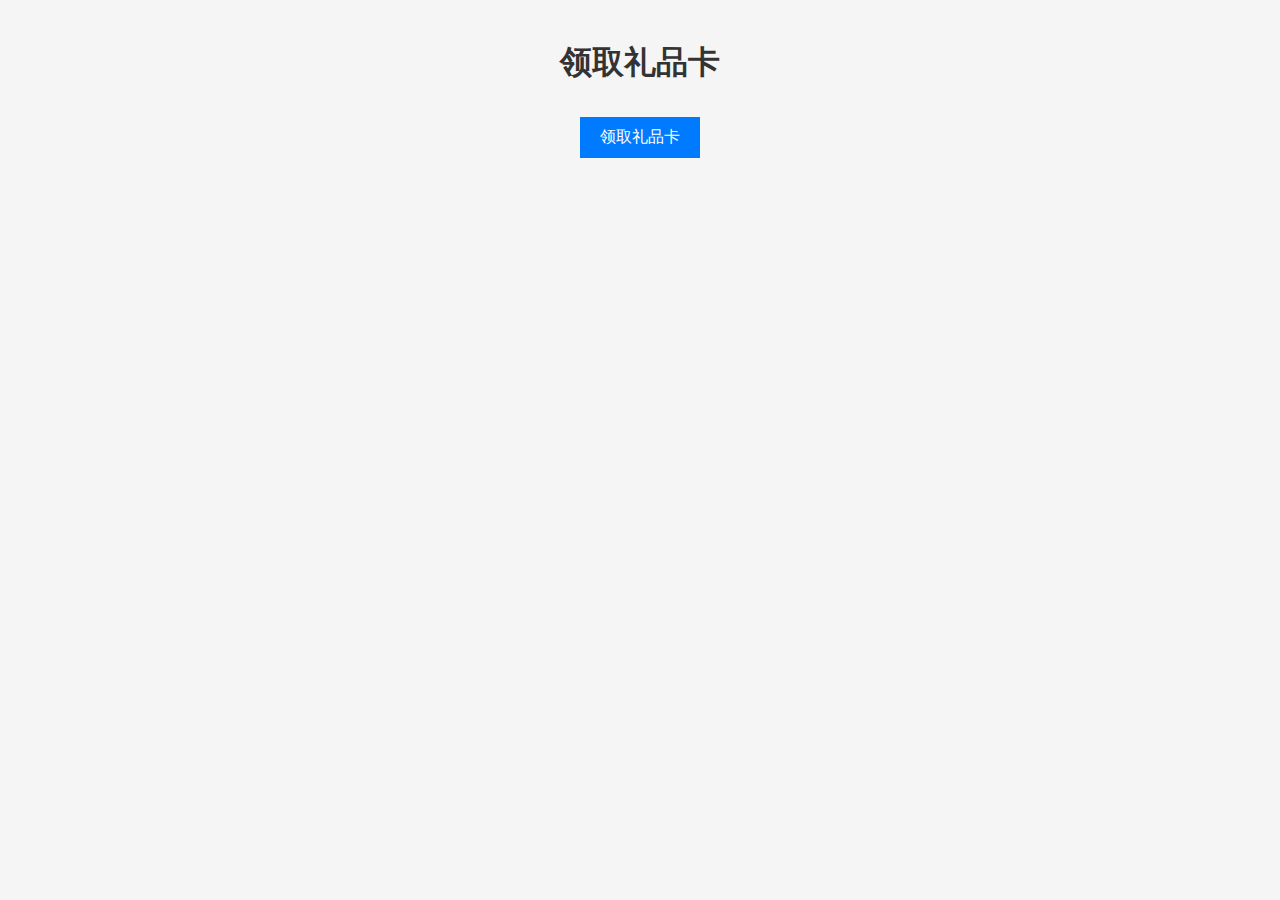
<file: claim.html>
<!DOCTYPE html>
<html lang="en">
<head>
    <meta charset="UTF-8">
    <meta name="viewport" content="width=device-width, initial-scale=1.0">
    <title>领取礼品卡</title>
    <link rel="stylesheet" href="style.css">
</head>
<body>
    <div class="container">
        <h1>领取礼品卡</h1>
        <div id="gift-card-info"></div>
        <button class="claim-button" onclick="claimGiftCard()">领取礼品卡</button>
    </div>

    <script src="app.js"></script>
</body>
</html>
</file>
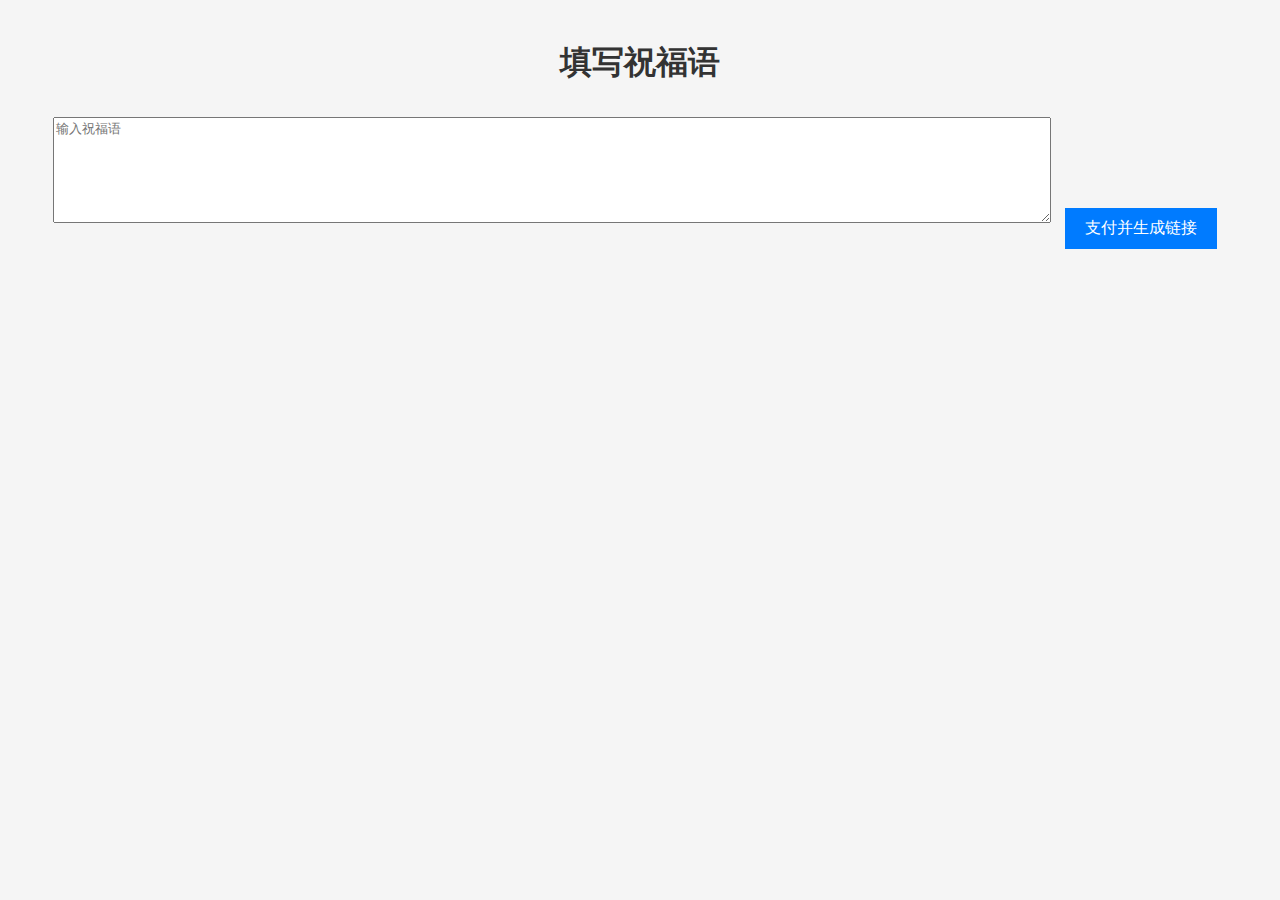
<file: purchase.html>
<!DOCTYPE html>
<html lang="en">
<head>
    <meta charset="UTF-8">
    <meta name="viewport" content="width=device-width, initial-scale=1.0">
    <title>填写祝福语</title>
    <link rel="stylesheet" href="style.css">
</head>
<body>
    <div class="container">
        <h1>填写祝福语</h1>
        <textarea id="blessing" placeholder="输入祝福语"></textarea>
        <button class="pay-button" onclick="payForCard()">支付并生成链接</button>
    </div>

    <script src="app.js"></script>
</body>
</html>
</file>
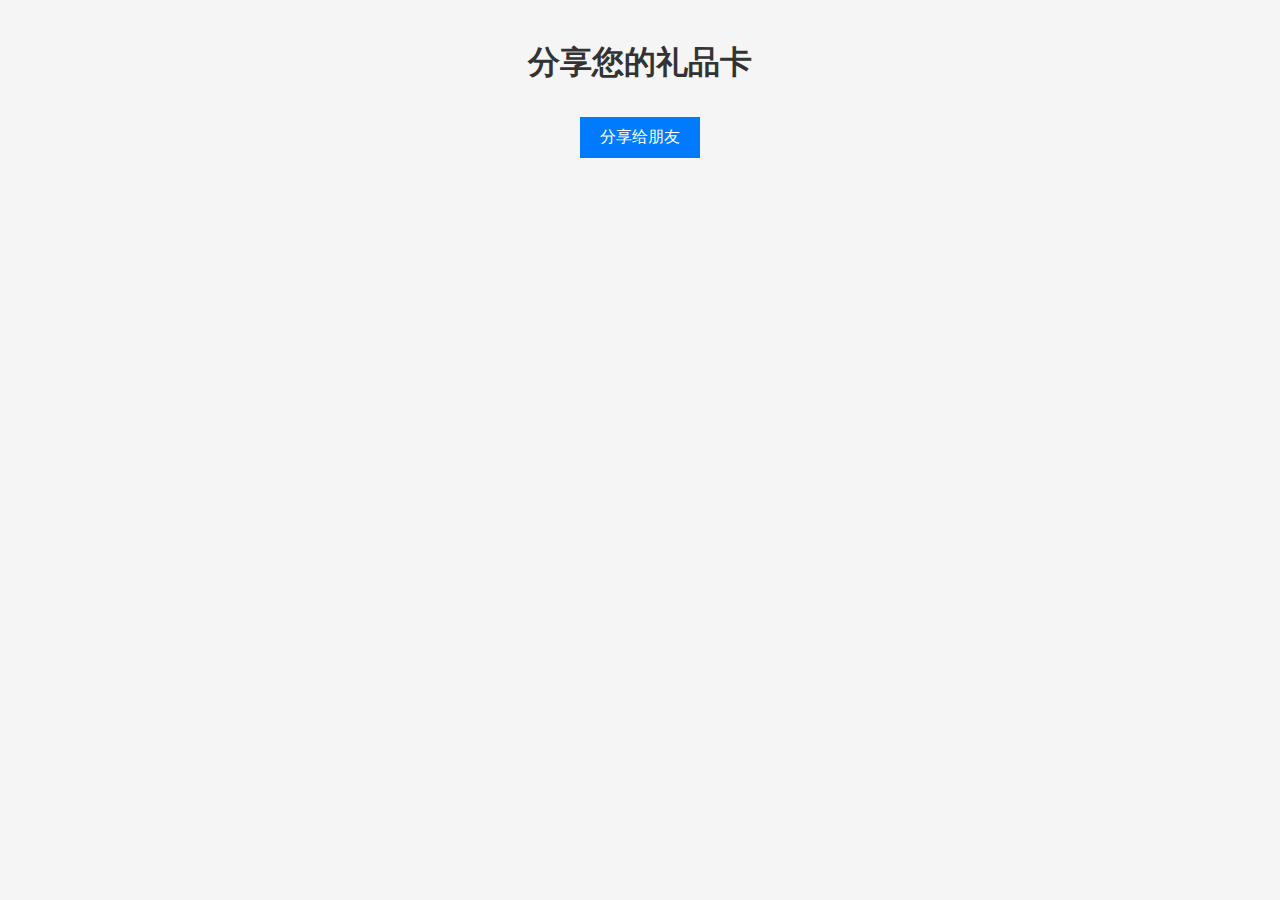
<file: share.html>
<!DOCTYPE html>
<html lang="en">
<head>
    <meta charset="UTF-8">
    <meta name="viewport" content="width=device-width, initial-scale=1.0">
    <title>分享礼品卡</title>
    <link rel="stylesheet" href="style.css">
</head>
<body>
    <div class="container">
        <h1>分享您的礼品卡</h1>
        <div id="gift-card-details"></div>
        <button class="share-button" onclick="shareGiftCard()">分享给朋友</button>
    </div>

    <script src="app.js"></script>
</body>
</html>
</file>
<file: style.css>
body {
    font-family: Arial, sans-serif;
    margin: 0;
    padding: 0;
    background-color: #f5f5f5;
}

.container {
    text-align: center;
    padding: 20px;
}

h1 {
    color: #333;
}

.card-gallery img {
    width: 150px;
    margin: 10px;
    cursor: pointer;
}

.amount-options button, .pay-button, .share-button, .claim-button {
    margin: 10px;
    padding: 10px 20px;
    font-size: 16px;
    background-color: #007bff;
    color: #fff;
    border: none;
    cursor: pointer;
}

textarea {
    width: 80%;
    height: 100px;
    margin: 10px 0;
}

button:hover {
    background-color: #0056b3;
}
</file>
